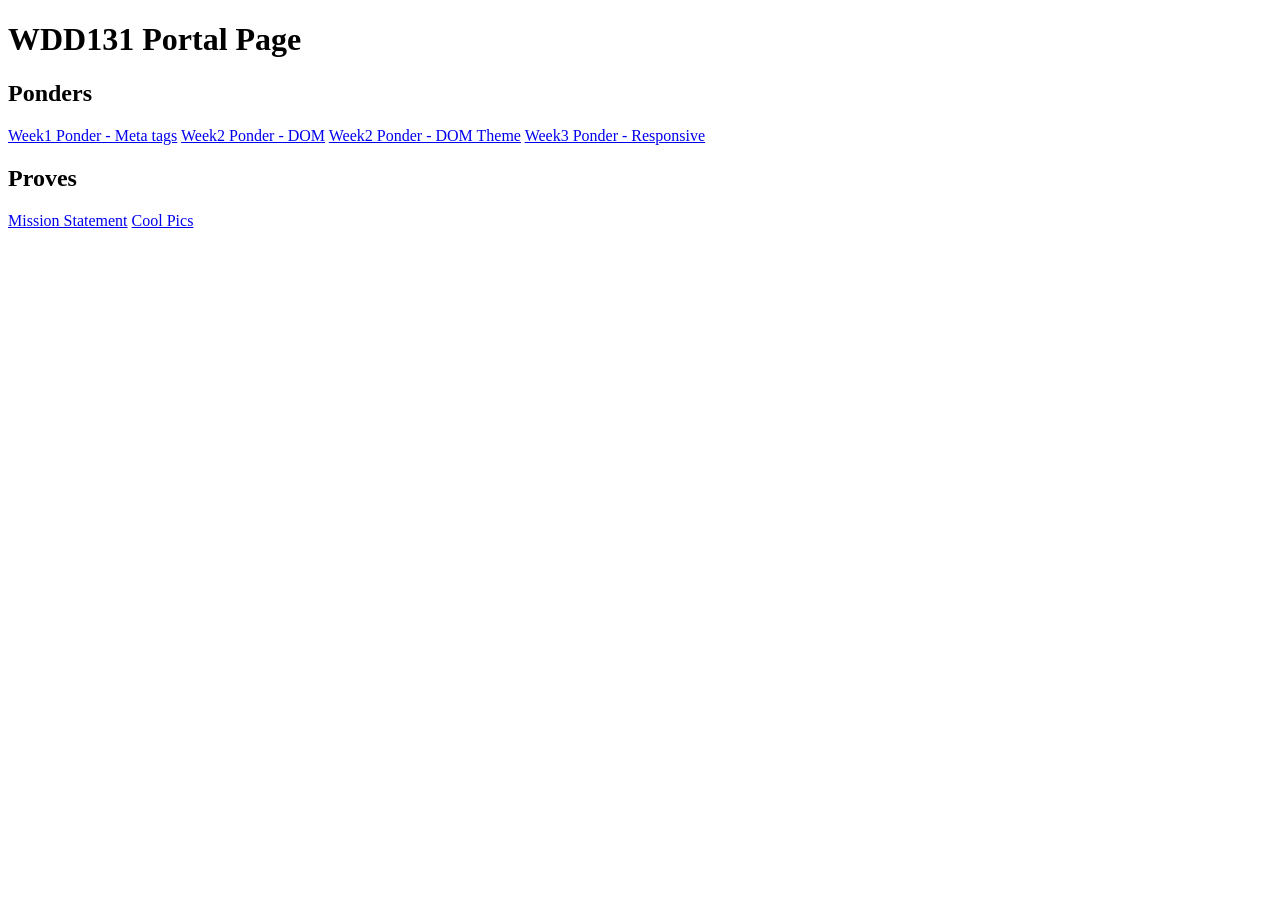
<file: index.html>
<!DOCTYPE html>
<html lang="en">
<head>
    <meta charset="UTF-8">
    <meta name="viewport" content="width=device-width, initial-scale=1.0">
    <title>Portal Page</title>
</head>
<body>
    <h1>WDD131 Portal Page</h1>
    <h2>Ponders</h2>
    <a href="ponder/meta-css.html">Week1 Ponder - Meta tags</a>
    <a href="ponder/dom.html">Week2 Ponder - DOM</a>
    <a href="ponder/dom-theme.html">Week2 Ponder - DOM Theme</a>
    <a href="ponder/responsive.html">Week3 Ponder - Responsive</a>
    <h2>Proves</h2>
    <a href="mission/index.html">Mission Statement</a>
    <a href="coolpics/index.html">Cool Pics</a>

</body>
</html>
</file>
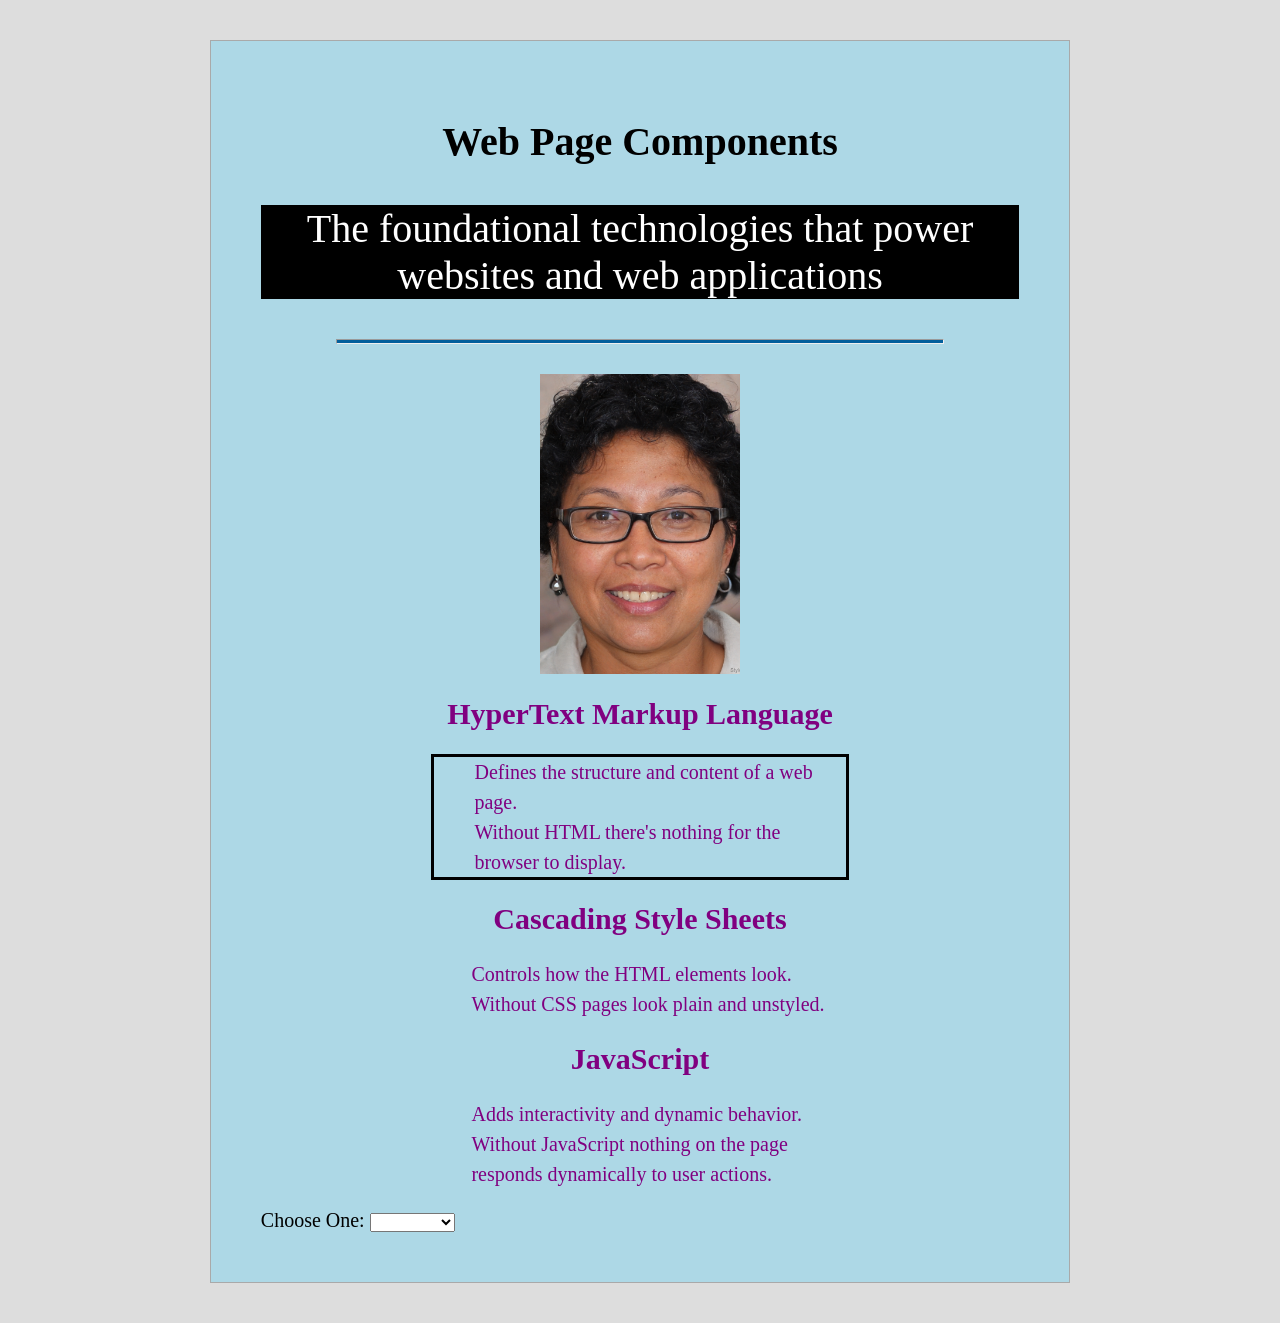
<file: ponder/dom.html>
<!DOCTYPE html>
<html lang="en">
<head>
    <meta charset="UTF-8">
    <meta name="viewport" content="width=device-width, initial-scale=1.0">
    <title>DOM Practice</title>
    <link href="dom.css" rel="stylesheet">
    <script src="dom.js" defer></script>
</head>
<body>
    
    <div id="content">
        <h1>HTML, CSS, and JS</h1>
        
        <p>The foundational technologies that power websites and web applications</p>
        <hr>
        <img src="https://wddbyui.github.io/wdd131/images/trifecta.png" alt="JS, CSS, and HTML logos">
        <div id="topics">
            <h2 id="html">HyperText Markup Language</h2>
            <ul class="list">
                <li>Defines the structure and content of a web page.</li>
                <li>Without HTML there's nothing for the browser to display.</li>
            </ul>
            <h2 id="css">Cascading Style Sheets</h2>
            <ul class="list">
                <li>Controls how the HTML elements look.</li>
                <li>Without CSS pages look plain and unstyled.</li>
            </ul>
            <h2 id="js">JavaScript</h2>
            <ul class="list">
                <li>Adds interactivity and dynamic behavior.</li>
                <li>Without JavaScript nothing on the page responds dynamically to user actions.</li>
            </ul>
        </div>

        <label for="webdevlist">Choose One:</label>
        <select name="code" id="webdevlist">
            <option value=""></option>
            <option value="html">HTML</option>
            <option value="css">CSS</option>
            <option value="js">JavaScript</option>
        </select>                   
            
    </div>
                
</body>
</html>
</file>
<file: ponder/dom.css>
body {
    background-color: #ddd;
    font-size: 20px;
}
#content {
    max-width: 60%;
    margin: 40px auto;
    border: 1px solid darkgrey;
    padding: 50px;
}
p {
    color: #035f9c;
    font-size: 1.3em;
}
hr {
    height: 3px;
    background-color: #035f9c;
    margin: 30px auto;
    width: 80%;
}
h1, h2, p {
    text-align: center;
}
img {
    display: block;
    margin: 0 auto;
    width: 200px;
    height: 300px;
    object-fit: cover;
}
#topics {
    width: 55%;
    margin: 0 auto;
    line-height: 1.5em;
}
.list {
    list-style-type: none;
}
      
.background {
    background-color: #000;
    color: white;
}

.highlight {
    background-color: yellow;
}
</file>
